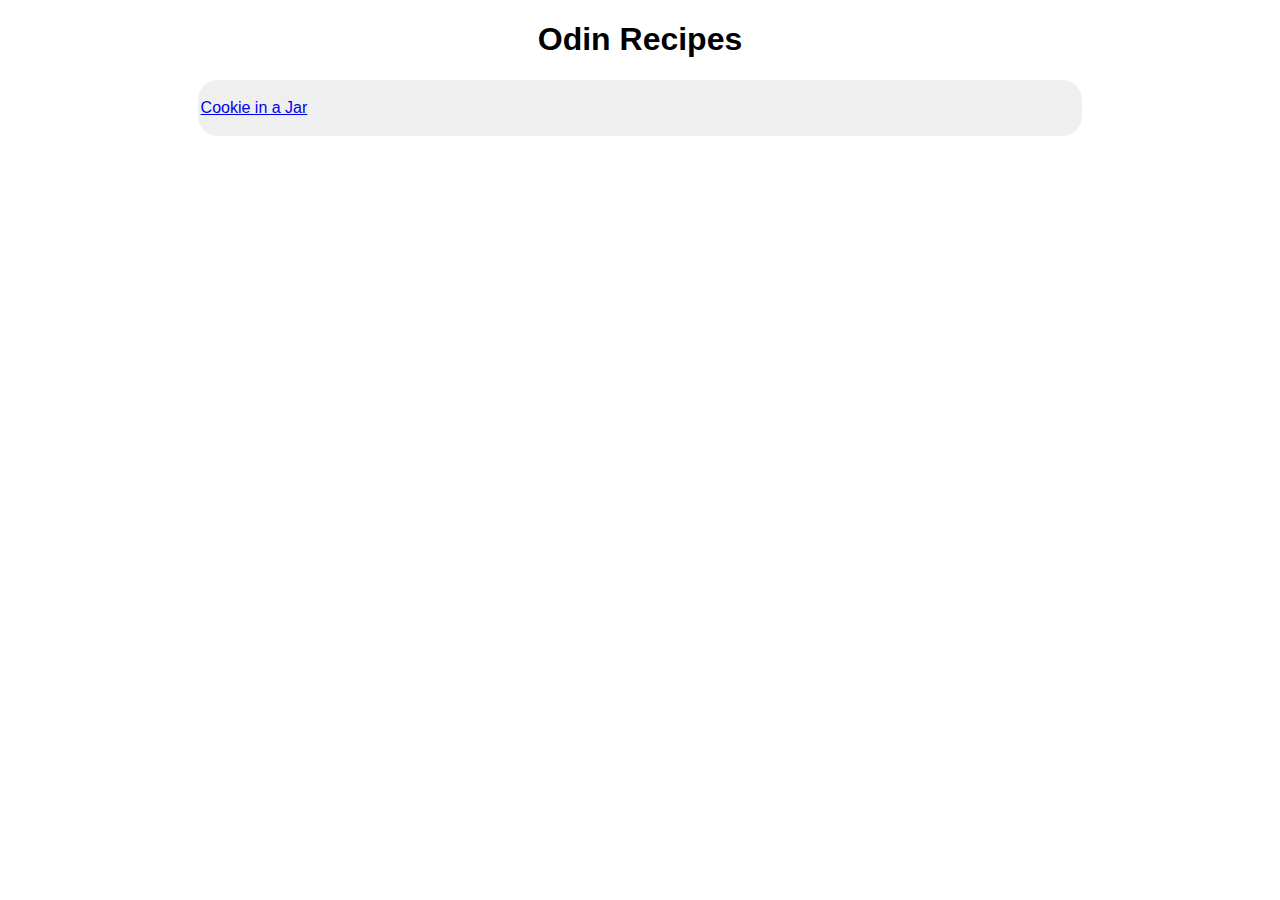
<file: index.html>
<!DOCTYPE html>
<html lang="EN">
    <head>
        <meta charset="UTF-8">
        <title>Odin Recipes</title>
        <link rel="stylesheet" href="styles.css">
    </head>
    <body>
        <h1>Odin Recipes</h1>
        <div class="text-content">
            <p><a href="recipes/cookie_in_a_jar.html">Cookie in a Jar</a></p>
        </div>
    </body>
</html>
</file>
<file: styles.css>
* {
    font-family: Verdana, Geneva, Tahoma, sans-serif;
}

h2 {
    background-color: gray;
    color: white;
}

h1 {
    text-align: center;
    font-weight: bold;
}

.text-content {
    margin-top: 20px;
    margin-left: 15%;
    margin-right: 15%;
    border-style: solid;
    border-radius: 20px;
    border-color: rgba(0, 0, 0, 0);
    background-color: rgba(0, 0, 0, 0.062);
}

.text-holder {
    margin: 0 20px 0 20px;
}

#finished-recipe-img {
    display: block;
    margin-left: auto;
    margin-right: auto;
    width: 300px;
}
</file>
